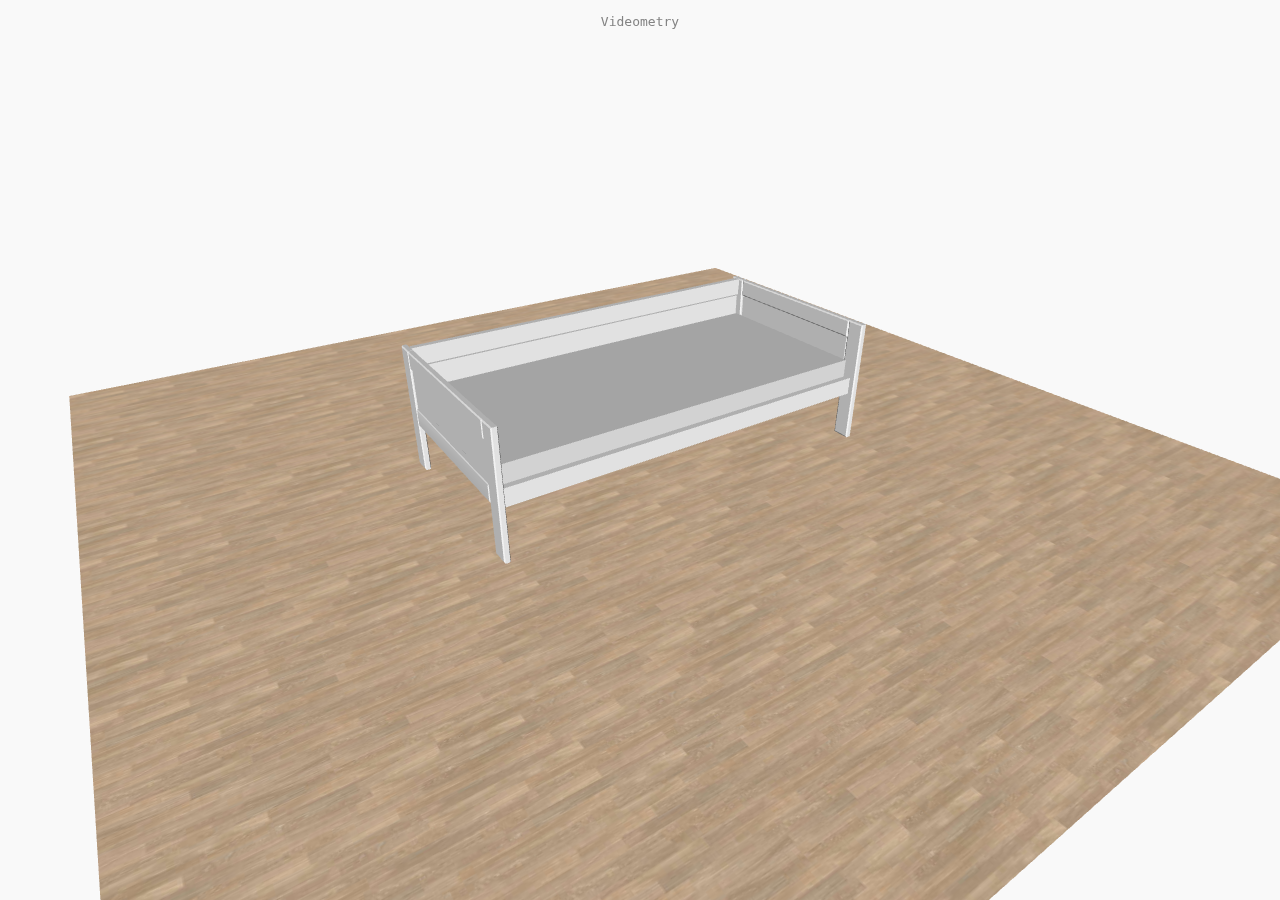
<file: bed.html>
<!DOCTYPE html>
<html lang="en">

<head>
    <title>Videometry</title>
    <meta charset="utf-8">
    <meta name="viewport" content="width=device-width, user-scalable=no, minimum-scale=1.0, maximum-scale=1.0">
    <link type="text/css" rel="stylesheet" href="main.css">
    <script src="https://ajax.googleapis.com/ajax/libs/jquery/3.4.1/jquery.min.js"></script>

</head>

<body>
    
    <div id="info" >
        <a href="https://videometry.net" target="_blank" rel="noopener">Videometry</a> 
    </div>
   
    <script src="three/three.min.js"></script>
    <script src="three/TDSLoader.js"></script>
    <script src="three/OrbitControls.js"></script>
    <script>

        var container, controls, directionalLight;
        var camera, scene, renderer;
        init();
        animate();
        function init() {
            container = document.createElement('div');
            document.body.appendChild(container);
            camera = new THREE.PerspectiveCamera(60, window.innerWidth / window.innerHeight, 0.1, 100);
            camera.position.z = 3;
            camera.position.y = 2;
            camera.position.x = -2;

            scene = new THREE.Scene();
            scene.background = new THREE.Color(0xf9f9f9);

            directionalLight = new THREE.DirectionalLight(0xFFFFFF, 0.8);
            directionalLight.position = new THREE.Vector3(0, 10, 0);
            scene.add(directionalLight);

            directionalLight.position.copy(camera.position);

            var ambient = new THREE.AmbientLight(0xFFFFFF, 0.3);
            ambient.name = "ambient";
            scene.add(ambient);

            var loader = new THREE.TDSLoader();


            loader.load('models/bedAO.3ds', function (object) {
                object.rotation.x = -(Math.PI / 2);
                //object.scale.set(0.01, 0.01, 0.01);
                object.traverse(function (child) {
                    if (child.isMesh) {
                        switch (child.name) {
                            case "_ao": // mapped object
                                child.receiveShadow = false;
                                child.castShadow = false;
                                child.material = new THREE.MeshBasicMaterial({ map: child.material.map });
                                child.material.shininess = 0;
                                child.material.blending = THREE.MultiplyBlending;
                                child.material.transparent = true;
                                child.material.dithering = true;
                                child.visible = false;
                                break;
                            default:
                                //child.material = new THREE.MeshPhongMaterial({ color: 0xFF0000, shininess: 2 });
                                break;

                        }

                    }
                });
                scene.add(object);
               
            });
            renderer = new THREE.WebGLRenderer({antialias:true});
            renderer.setPixelRatio(window.devicePixelRatio);
            renderer.setSize(window.innerWidth, window.innerHeight);
            container.appendChild(renderer.domElement);
            controls = new THREE.OrbitControls(camera, renderer.domElement);
            window.addEventListener('resize', resize, false);

            var floorTexture = new THREE.TextureLoader().load("models/lightWood.jpg");
            floorTexture.wrapS = THREE.RepeatWrapping;
            floorTexture.wrapT = THREE.RepeatWrapping;
            floorTexture.repeat.set(5, 5);
            var floor = new THREE.Mesh(new THREE.PlaneBufferGeometry(5, 5), new THREE.MeshBasicMaterial({ map: floorTexture }));
            floor.rotation.x = -(Math.PI / 2);
            floor.position.y = -0.01;// avoid z-fighting with shadow objects
            scene.add(floor);
        }
        function resize() {
            camera.aspect = window.innerWidth / window.innerHeight;
            camera.updateProjectionMatrix();
            renderer.setSize(window.innerWidth, window.innerHeight);
        }
        function animate() {
            controls.update();
            renderer.render(scene, camera);
            directionalLight.position.copy(camera.position);
            requestAnimationFrame(animate);
        }
    </script>

</body>

</html>
</file>
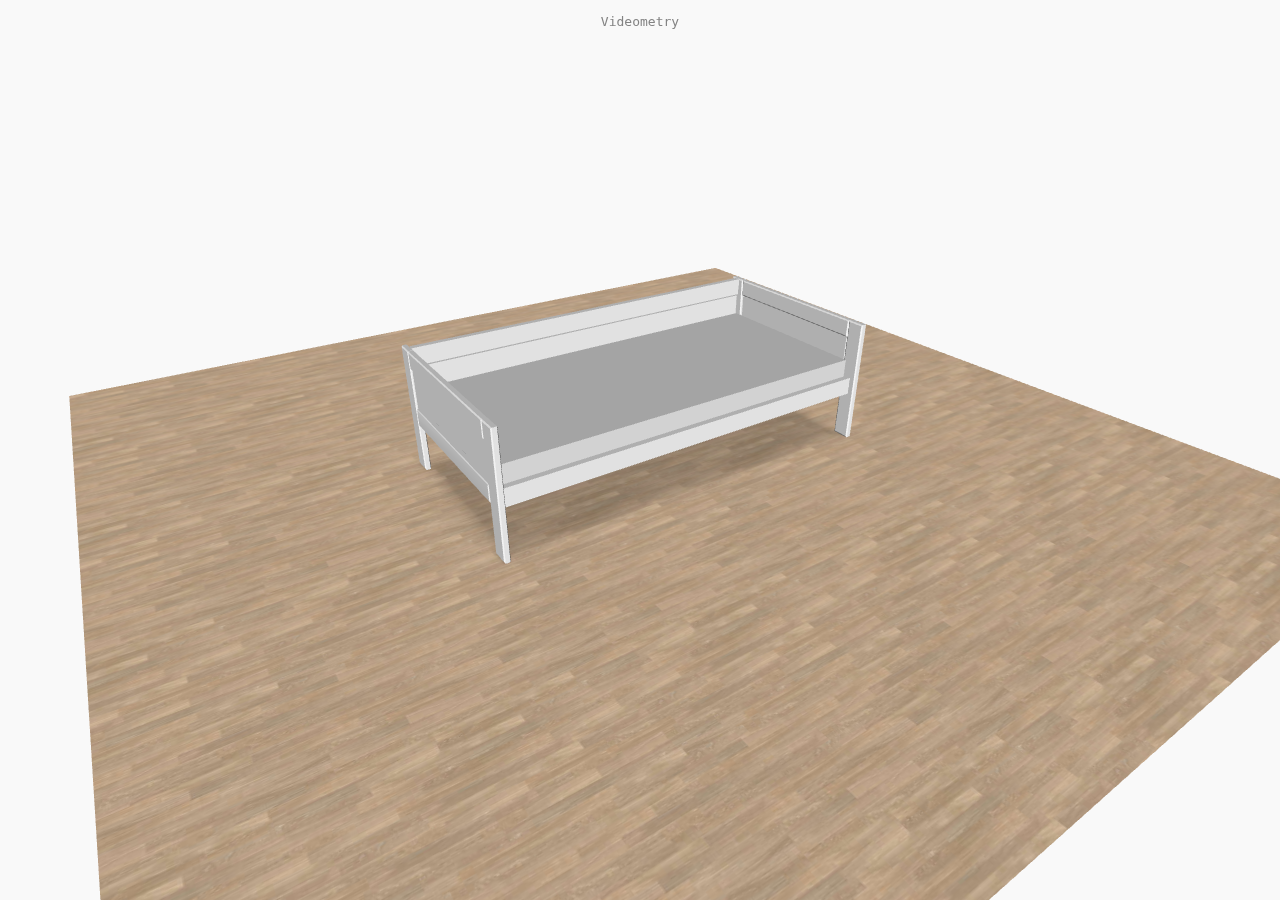
<file: bedAO.html>
<!DOCTYPE html>
<html lang="en">

<head>
    <title>Videometry</title>
    <meta charset="utf-8">
    <meta name="viewport" content="width=device-width, user-scalable=no, minimum-scale=1.0, maximum-scale=1.0">
    <link type="text/css" rel="stylesheet" href="main.css">
    <script src="https://ajax.googleapis.com/ajax/libs/jquery/3.4.1/jquery.min.js"></script>

</head>

<body>
    
    <div id="info" >
        <a href="https://videometry.net" target="_blank" rel="noopener">Videometry</a> 
    </div>
   
    <script src="three/three.min.js"></script>
    <script src="three/TDSLoader.js"></script>
    <script src="three/OrbitControls.js"></script>
    <script>

        var container, controls, directionalLight;
        var camera, scene, renderer;
        init();
        animate();
        function init() {
            container = document.createElement('div');
            document.body.appendChild(container);
            camera = new THREE.PerspectiveCamera(60, window.innerWidth / window.innerHeight, 0.1, 100);
            camera.position.z = 3;
            camera.position.y = 2;
            camera.position.x = -2;

            scene = new THREE.Scene();
            scene.background = new THREE.Color(0xf9f9f9);

            directionalLight = new THREE.DirectionalLight(0xFFFFFF, 0.8);
            directionalLight.position = new THREE.Vector3(0, 10, 0);
            scene.add(directionalLight);

            directionalLight.position.copy(camera.position);

            var ambient = new THREE.AmbientLight(0xFFFFFF, 0.3);
            ambient.name = "ambient";
            scene.add(ambient);

            var loader = new THREE.TDSLoader();


            loader.load('models/bedAO.3ds', function (object) {
                object.rotation.x = -(Math.PI / 2);
                //object.scale.set(0.01, 0.01, 0.01);
                object.traverse(function (child) {
                    if (child.isMesh) {
                        switch (child.name) {
                            case "_ao": // mapped object
                                child.receiveShadow = false;
                                child.castShadow = false;
                                child.material = new THREE.MeshBasicMaterial({ map: child.material.map });
                                child.material.shininess = 0;
                                child.material.blending = THREE.MultiplyBlending;
                                child.material.transparent = true;
                                child.material.dithering = true;
                                //child.visible = false;
                                break;
                            default:
                                //child.material = new THREE.MeshPhongMaterial({ color: 0xFF0000, shininess: 2 });
                                break;

                        }

                    }
                });
                scene.add(object);
               
            });
            renderer = new THREE.WebGLRenderer({antialias:true});
            renderer.setPixelRatio(window.devicePixelRatio);
            renderer.setSize(window.innerWidth, window.innerHeight);
            container.appendChild(renderer.domElement);
            controls = new THREE.OrbitControls(camera, renderer.domElement);
            window.addEventListener('resize', resize, false);

            var floorTexture = new THREE.TextureLoader().load("models/lightWood.jpg");
            floorTexture.wrapS = THREE.RepeatWrapping;
            floorTexture.wrapT = THREE.RepeatWrapping;
            floorTexture.repeat.set(5, 5);
            var floor = new THREE.Mesh(new THREE.PlaneBufferGeometry(5, 5), new THREE.MeshBasicMaterial({ map: floorTexture }));
            floor.rotation.x = -(Math.PI / 2);
            floor.position.y = -0.01;// avoid z-fighting with shadow objects
            scene.add(floor);
        }
        function resize() {
            camera.aspect = window.innerWidth / window.innerHeight;
            camera.updateProjectionMatrix();
            renderer.setSize(window.innerWidth, window.innerHeight);
        }
        function animate() {
            controls.update();
            renderer.render(scene, camera);
            directionalLight.position.copy(camera.position);
            requestAnimationFrame(animate);
        }
    </script>

</body>

</html>
</file>
<file: main.css>
body {
	margin: 0;
	background-color: #000;
	color: rgb(71, 71, 71);
	font-family: Monospace;
	font-size: 13px;
	line-height: 24px;
}

a {
	color: rgb(131, 131, 131);
	text-decoration: none;
}

a:hover {
	text-decoration: underline;
}

button {
	cursor: pointer;
	text-transform: uppercase;
}

canvas {
	display: block;
}

#info {
	position: absolute;
	top: 0px;
	width: 100%;
	padding: 10px;
	box-sizing: border-box;
	text-align: center;
	-moz-user-select: none;
	-webkit-user-select: none;
	-ms-user-select: none;
	user-select: none;
	pointer-events: none;
	z-index: 1; /* TODO Solve this in HTML */
}

a, button, input, select {
	pointer-events: auto;
}

.dg.ac {
	-moz-user-select: none;
	-webkit-user-select: none;
	-ms-user-select: none;
	user-select: none;
	z-index: 2 !important; /* TODO Solve this in HTML */
}
</file>
